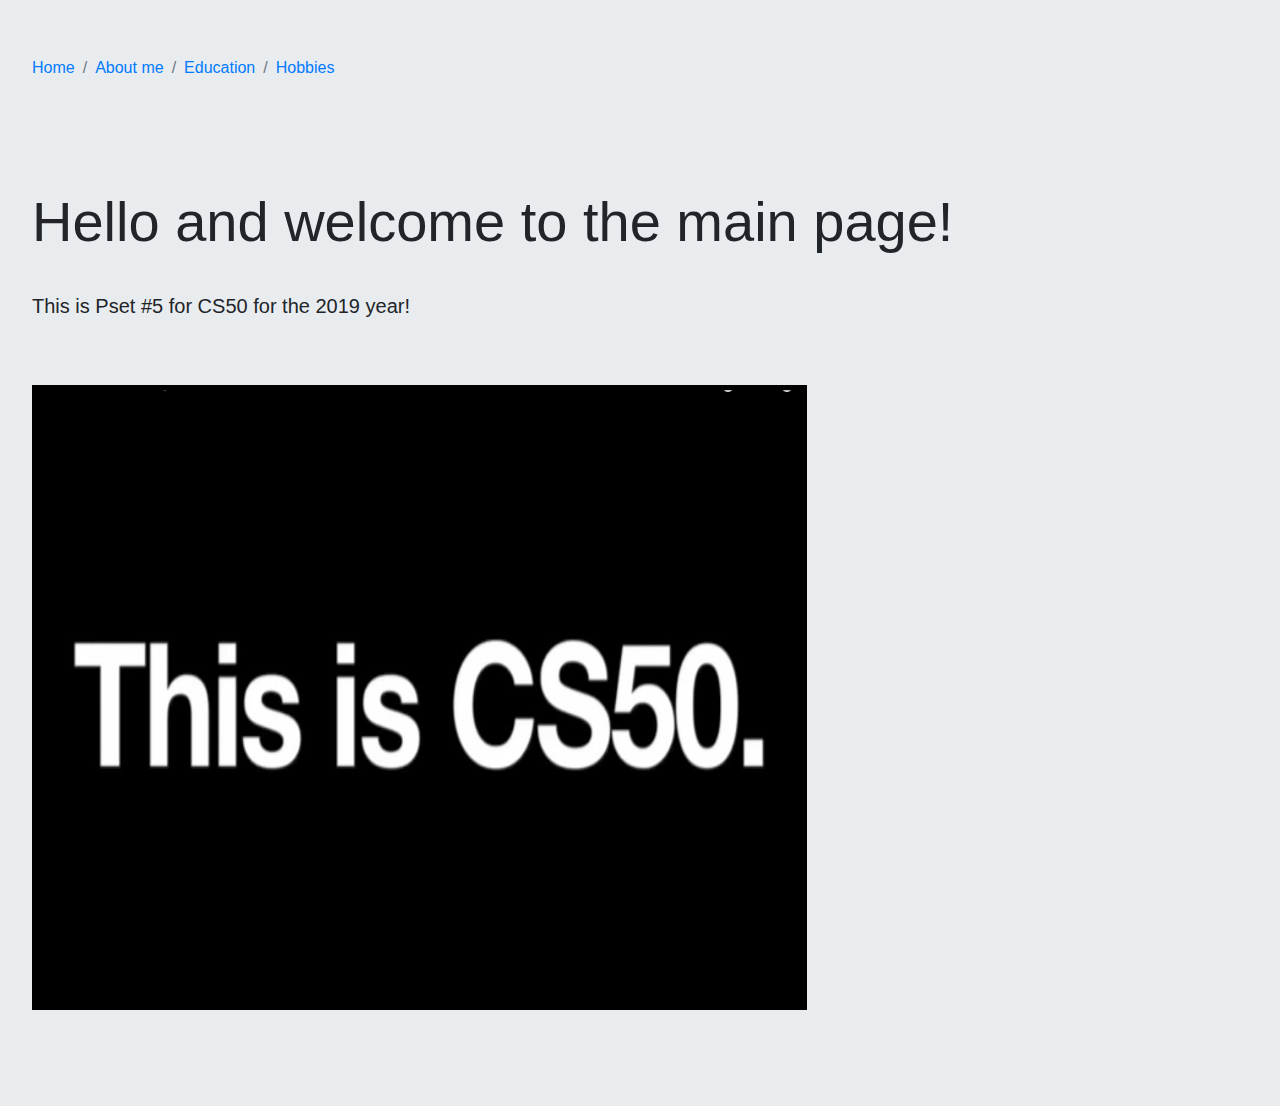
<file: Week 5/index.html>
<!DOCTYPE html>

<html lang="en">
    <head>
        <meta name="viewport" content="width=device-width, initial-scale=1, shrink-to-fit=no">
        <link href="https://stackpath.bootstrapcdn.com/bootstrap/4.1.3/css/bootstrap.min.css" rel="stylesheet">
        <link href="styles.css" rel="stylesheet">
        <title>My Webpage</title>
    </head>
    <body>
        <nav class="navbar navbar-dark">
          <ol class="breadcrumb">
            <li class="breadcrumb-item active" aria-current="page"><a href="#">Home</a></li>
            <li class="breadcrumb-item"><a href="./me.html">About me</a></li>
            <li class="breadcrumb-item"><a href="./education.html">Education</a></li>
            <li class="breadcrumb-item"><a href="./hobbies.html">Hobbies</a></li>
          </ol>
        </nav>
        <div class="jumbotron">
            <h1 class="display-4">Hello and welcome to the main page!</h1>
            <p class="lead">This is Pset #5 for CS50 for the 2019 year!</p>
            <img id="pic1" src="maxresdefault.jpg" alt="CS 50 picture">
        </div>
    </body>
</html>
</file>
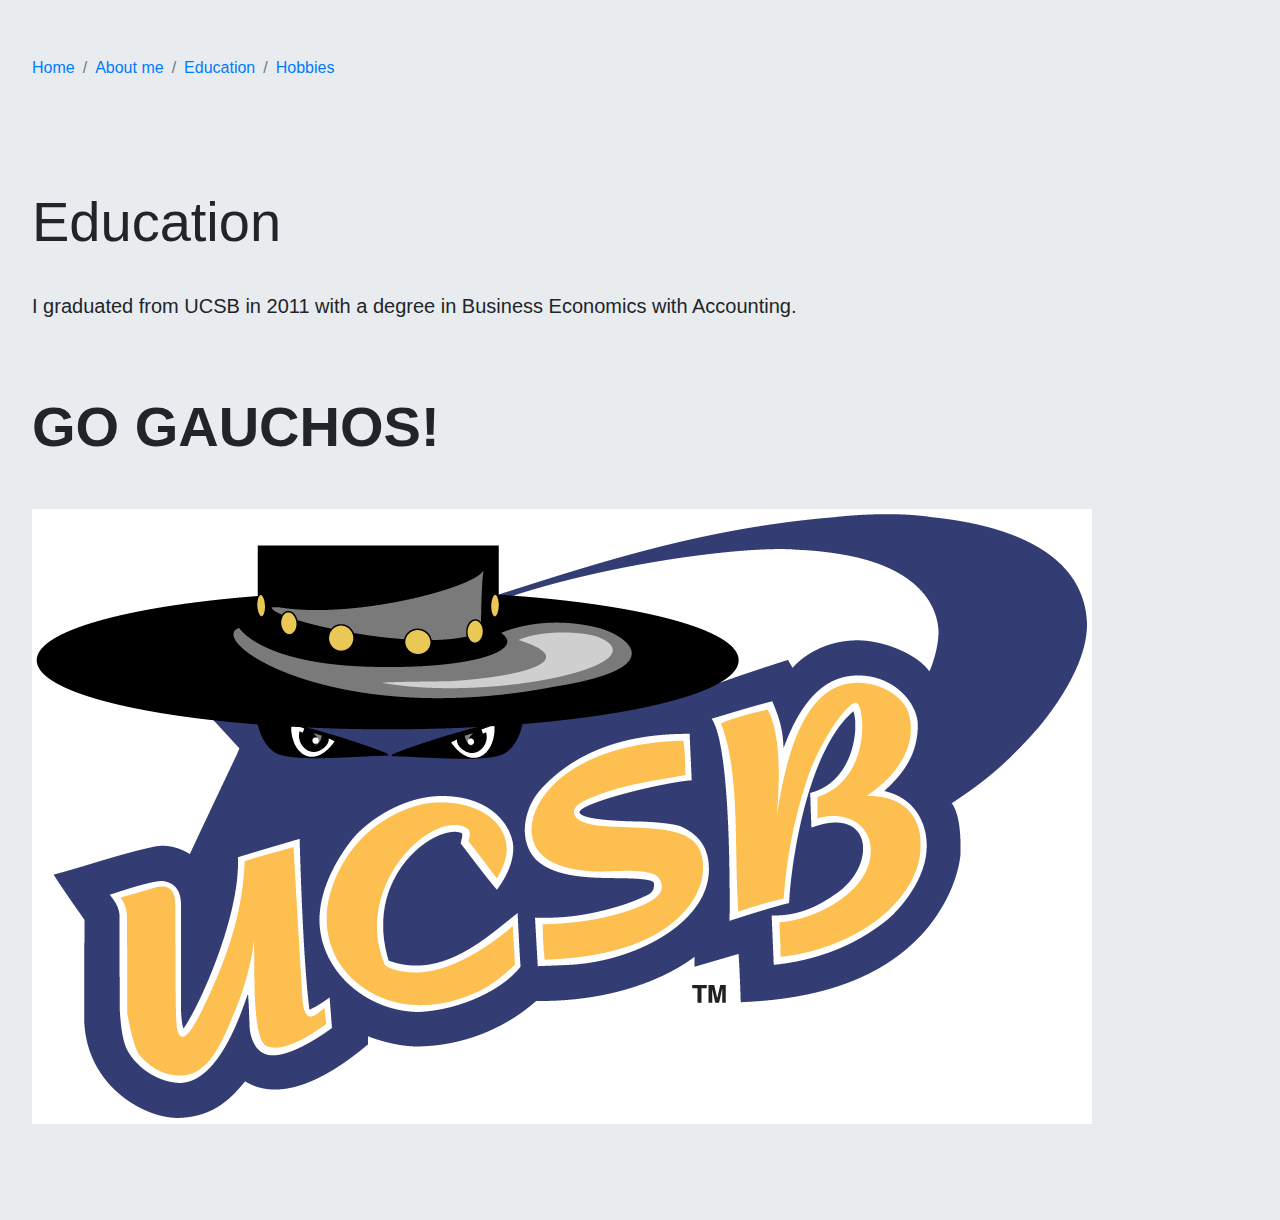
<file: Week 5/education.html>
<!DOCTYPE html>

<html lang="en">
    <head>
        <meta name="viewport" content="width=device-width, initial-scale=1, shrink-to-fit=no">
        <link href="https://stackpath.bootstrapcdn.com/bootstrap/4.1.3/css/bootstrap.min.css" rel="stylesheet">
        <link href="styles.css" rel="stylesheet">
        <title>My Webpage</title>
    </head>
    <body>
        <nav class="navbar navbar-dark" aria-label="breadcrumb">
          <ol class="breadcrumb">
            <li class="breadcrumb-item"><a href="./index.html">Home</a></li>
            <li class="breadcrumb-item"><a href="./me.html">About me</a></li>
            <li class="breadcrumb-item active" aria-current="page"><a href="#">Education</a></li>
            <li class="breadcrumb-item"><a href="./hobbies.html">Hobbies</a></li>
          </ol>
        </nav>
        <div class="jumbotron">
            <h3 class="display-4">Education</h3>
            <p class="lead education">I graduated from UCSB in 2011 with a degree in Business Economics with Accounting.</p>
            <span>GO GAUCHOS!</span>
            <img class="ucsb" src="ucsb.png" alt="ucsb picture">

        </div>


    </body>
</html>
</file>
<file: Week 5/styles.css>
body
{
    background-color: #e9ecef;
}

.breadcrumb a
{
    text-decoration: none;
}

.navbar
{
    margin-top: 2.25rem;
}

.jumbotron
{
    margin-top: .5rem;
}

.lead
{
    margin-top: 2.25rem;
    margin-bottom: 4rem;
}

#pic1
{
    margin: 0 auto;
    width: 775px;
    height: 625px;
}

ul:nth-child(1) {
  margin-top: 2.5rem;
}

.about-me-p
{
    font-size: 1.25rem;
    font-weight: 300;
    margin-top: 1.85rem;
    margin-bottom: .75rem;
}

span
{
    font-weight: bold;
    font-size: 3.5rem;
}

.lead .education
{
    margin-bottom: 1.5;
}

.ucsb
{
    margin-top: 2.5rem;
}
</file>
